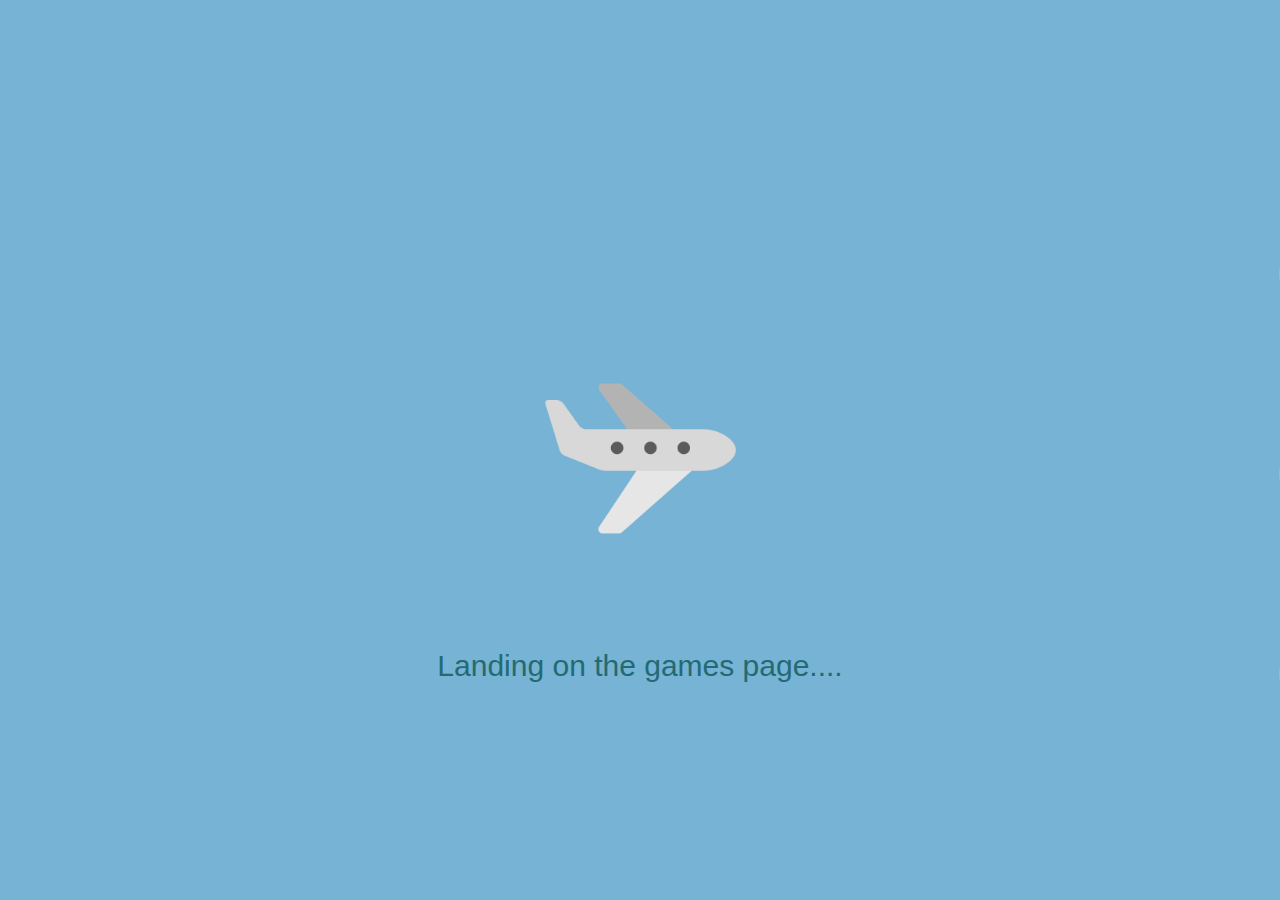
<file: hangman.html>
<!DOCTYPE html>
<html lang="en">
<head>
    <meta charset="UTF-8">
    <meta name="viewport" content="width=device-width, initial-scale=1.0">
    <meta http-equiv="X-UA-Compatible" content="ie=edge">
    <!-- jQuery -->
    <script src="https://ajax.aspnetcdn.com/ajax/jQuery/jquery-3.4.1.min.js"></script>
    <!-- Bootstrap 4 CDN -->
    <link rel="stylesheet" href="https://stackpath.bootstrapcdn.com/bootstrap/4.4.1/css/bootstrap.min.css" >
    <!-- Stylesheet Css -->
    <link rel="stylesheet" href="./components/hangman/css/hangman.css">
    <title>Hangman</title>
</head>
<body>
    <!-- Preloder animation starts here -->
    <div class="preload">
        <img src="./components/hangman/img/airplane.png" alt="airplane" class="airplane">
        <h3>Landing on the games page....</h3>
        <img src="./components/hangman/img/cloud.png" alt="cloud1" class="cloud1">
        <img src="./components/hangman/img/cloud.png" alt="cloud2" class="cloud2">
        <img src="./components/hangman/img/cloud.png" alt="cloud3" class="cloud3">
    </div>
    <!-- Preloder animation Ends here -->

<div class="container">
        <h1>Op, op, op, op Oppa Hangman Style</h1>
    <div class="float-right">Wrong Guesses: <span id="mistakes">0</span> of <span id="maxWrong"></span></div>
    <div class="text-center">
        <img id="hangmanPic" src="./components/hangman/img/0.png">
        <p>Guess the Programing Language: </p>
        <p id="wordSpotlight">The word to be guessed goes here </p>
    <div id="keyboard"></div>
        <button class="btn btn-info " onclick="reset()">Reset</button>
    </div>  
</div>

 <script src="./components/hangman/js/hangman.js"></script>
</body>
</html>
</file>
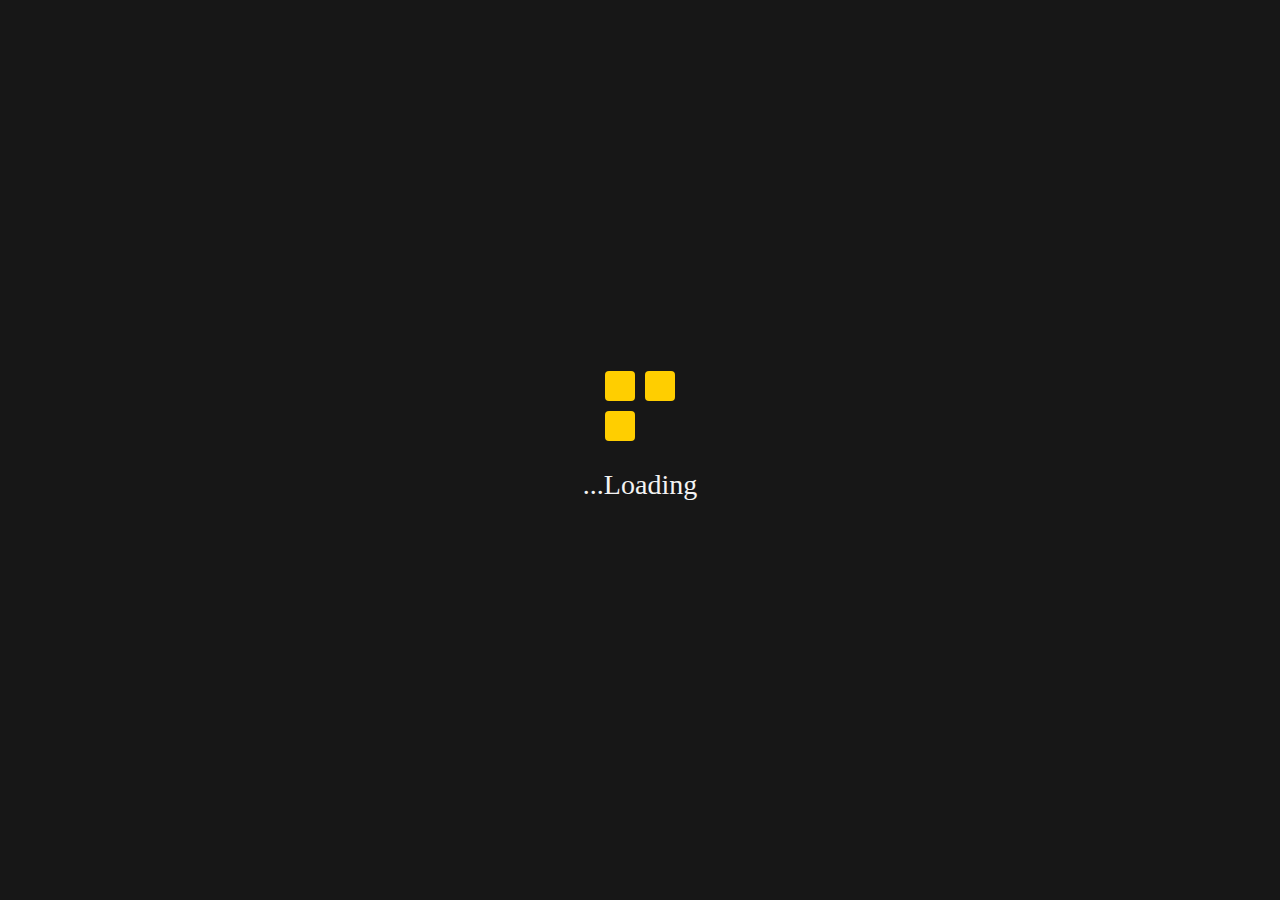
<file: quiz.html>
<!DOCTYPE html>
<html lang="en">
<head>
    <meta charset="UTF-8">
    <meta name="viewport" content="width=device-width, initial-scale=1.0">
    <meta http-equiv="X-UA-Compatible" content="ie=edge">
    <!-- Css Stylesheet -->
    <link rel="stylesheet" href="./components/quizGame/css/quiz.css">
    <!-- Script Js -->
    <script defer src="./components/quizGame/js/quiz.js"></script>
    <title>QuizGame</title>
</head>
<body>
    <!-- Preloader -->
<div class="preloader-quiz">
    <div class="blocks">
        <div class="block"></div>
        <div class="block"></div>
        <div class="block"></div>
    </div>
    <p class="preload-text">...Loading</p>
</div>
<!-- End Preloader -->

<div id="score">Your score is 0 !</div>
    <div class="container">
        <div id="question-container" class="hide">
            <div id="question">Question</div>
                <div id="answer-buttons" class="btn-grid">
                     <button class="btn">Answer1</button>
                     <button class="btn">Answer2</button>
                     <button class="btn">Answer3</button>
                     <button class="btn">Answer4</button>
                </div>   
        </div>
        <div class="controls">
            <button id="start-btn" class="start-btn btn">Start</button>
            <button id="next-btn" class="next-btn btn hide">Next</button>
            <button id="end-btn" class="start-btn btn hide">The End</button>
        </div>
    </div>
    
</body>
</html>
</file>
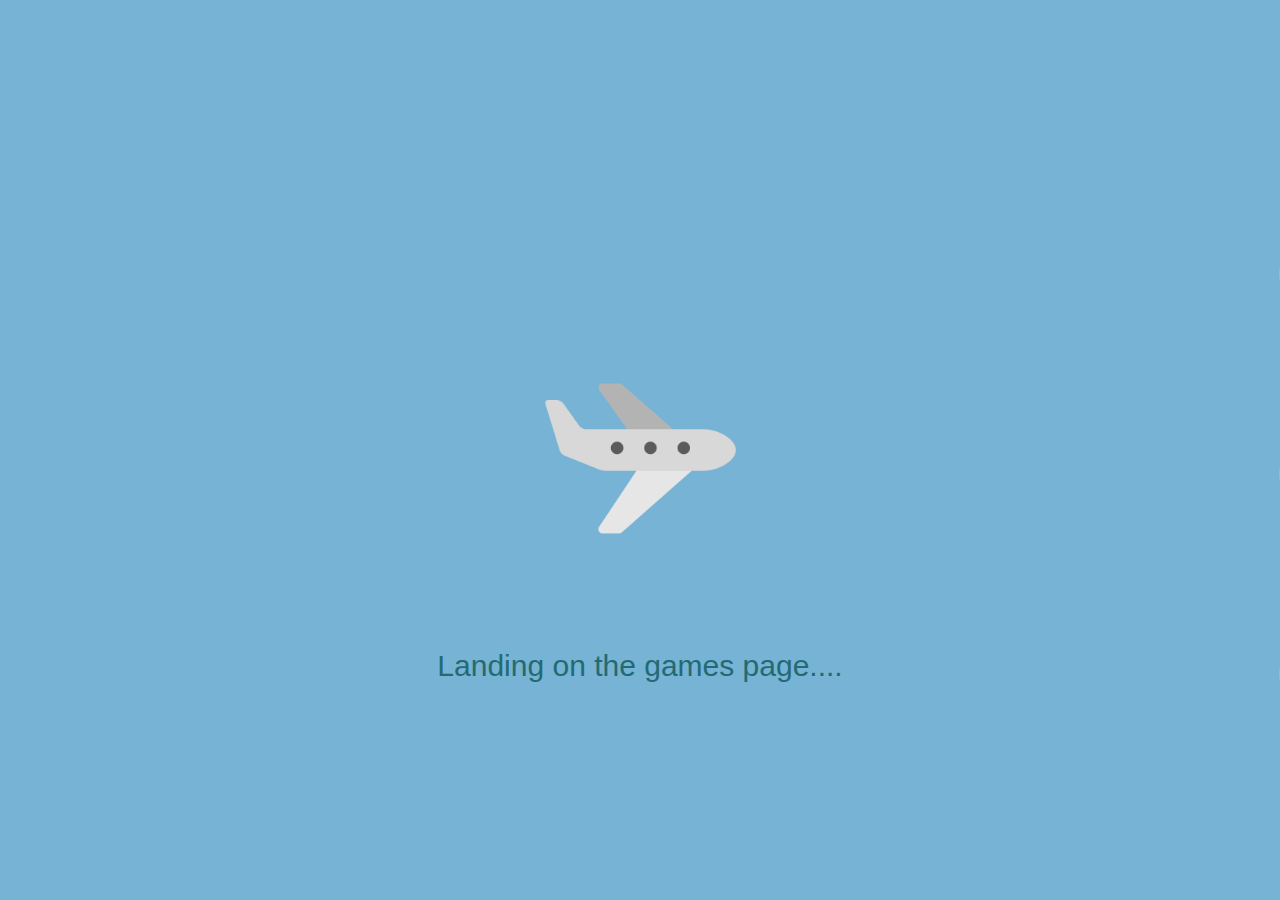
<file: components/hangman/hangman.html>
<!DOCTYPE html>
<html lang="en">
<head>
    <meta charset="UTF-8">
    <meta name="viewport" content="width=device-width, initial-scale=1.0">
    <meta http-equiv="X-UA-Compatible" content="ie=edge">
    <!-- jQuery -->
    <script src="https://ajax.aspnetcdn.com/ajax/jQuery/jquery-3.4.1.min.js"></script>
    <!-- Bootstrap 4 CDN -->
    <link rel="stylesheet" href="https://stackpath.bootstrapcdn.com/bootstrap/4.4.1/css/bootstrap.min.css" >
    <!-- Stylesheet Css -->
    <link rel="stylesheet" href="./css/hangman.css">
    <title>Hangman</title>
</head>
<body>
    <!-- Preloder animation starts here -->
    <div class="preload">
        <img src="./img/airplane.png" alt="airplane" class="airplane">
        <h3>Landing on the games page....</h3>
        <img src="./img/cloud.png" alt="cloud1" class="cloud1">
        <img src="./img/cloud.png" alt="cloud2" class="cloud2">
        <img src="./img/cloud.png" alt="cloud3" class="cloud3">
    </div>
    <!-- Preloder animation Ends here -->

<div class="container">
        <h1>Op, op, op, op Oppa Hangman Style</h1>
    <div class="float-right">Wrong Guesses: <span id="mistakes">0</span> of <span id="maxWrong"></span></div>
    <div class="text-center">
        <img id="hangmanPic" src="./img/0.png">
        <p>Guess the Programing Language: </p>
        <p id="wordSpotlight">The word to be guessed goes here </p>
    <div id="keyboard"></div>
        <button class="btn btn-info " onclick="reset()">Reset</button>
    </div>  
</div>

 <script src="./js/hangman.js"></script>
</body>
</html>
</file>
<file: components/hangman/css/hangman.css>
*{
    margin: 0;
    padding: 0;
    box-sizing: border-box;
}
body {
    background-color: #E0F2E9;
    --h1-load-time: 300ms;
}
h1 {
    color: #246A73;
    padding-top: 20px;
    font-size: 45px;
    display: flex;
    justify-content: flex-start;
}
 /* Preloder animation */
.preload{
position: fixed;
top: 0;
width: 100%;
height: 100vh;
background-color: #77b3d4;
display: flex;
justify-content: center;
align-items: center;
transition: opacity 0.5s ease ;
}
.cloud1, .cloud2, .cloud3 {
    height: 100px;
    position: absolute;
    right: 0;
    z-index: -1;
}
.cloud1{
    top: 25%;
    transform: translate( 100%, -25%);
    animation: clouds 3s ease infinite;
}
.cloud2{
    top: 50%;
    transform: translate( 100%, -50%);
    animation: clouds 3s ease infinite 2s;
}
.cloud3{
    top: 75%; 
    transform: translate( 100%, -75%); 
    animation: clouds 3s ease infinite 1.5s;
}
.airplane{
    height: 200px;
    animation: airplane 1s ease infinite alternate;
}
.preload h3{
    position: absolute;
    top: 75%;
    transform: translateY( -75%);
    color: #246A73;
    font-size: 30px;
}
 @keyframes airplane {
     from{
         transform: translateY(0);
     }
     to {
         transform: translateY(50px);
     }
 }
 @keyframes clouds {
    from{
        right: 0%;
    }
    to {
        right: 130%;
    }
}
/* End preloder animation */
h1 {
    animation: h1-load 5.5s ease-in;
}
@keyframes h1-load{
    0%{
        transform: scale(0)
    }
    90%{
        transform: scale(1.1)
    }
    100%{
        transform: scale(1)
    }
}
.text-center p{
    color: #246A73;
    font-size: 20px;
}
#keyboard{
    color: #246A73;
    font-size: 18px;
}
#keyboard button:hover{
    transform: scale(1.2);
}
#keyboard button {
    background-color: #1446A0;
}
.btn-info {
    background-color: #368F8B;
    margin-top: 1%;
}
.float-right{
    color: #246A73;
}
</file>
<file: components/quizGame/css/quiz.css>
*, *::before, *::after{
    box-sizing: border-box;
}
:root{
    --color-default: #004466;
    --color-wrong: #660000;
    --color-correct: #00662a;
}
body{
    padding: 0;
    margin: 0;
    width: 100vw;
    height: 100vh ;
    display: flex;
    justify-content: center;
    align-items: center;
    background-color: var(--color-default);
}
body.correct{
    background-color: var(--color-correct);
}
body.wrong{
    background-color: var(--color-wrong);
}
/* Preloader Styles */
.preloader-quiz {
    position: absolute;
    top: 0;
    left: 0;
    right: 0;
    bottom: 0;
    display: flex;
    justify-content: center;
    align-items: center;
    flex-flow: column;
    width: 100vw;
    height: 100vh;
    background-color: #171717;
    transition: all 0.5s ease-out;
}
.preload-text{
    color: #f3f3f3;
    font-size: 28px;
    font-weight: 300;
}
.blocks{
    position: relative;
    width: 70px;
    height: 70px;
    animation: rotate 5s ease-in-out infinite;
}
.block {
    position: absolute;
    width: 30px;
    height: 30px;
    border-radius: 4px;
    background-color: #ffce00;
    transition: all 0.25s linear;
}
.block:nth-child(1){
    top: 0;
    left: 40px;
}
.block:nth-child(2){
    top: 0;
    left: 0;
}
.block:nth-child(3){
    top: 40px;
    left: 0;
}
@keyframes rotate {
    0% {transform: rotate(0deg)}
    100%{transform: rotate(360deg)}
}
/* End of Preloader Styles */
#score {
    font-size: 30px;
    position: absolute;
    background-color: yellow;
    top: 10%;
    color: #00662a;
    padding: 0 5px;
}
.container{
    width: 800px;
    max-width: 85%;
    background-color: #ffffff;
    border-radius: 5px;
    padding: 15px;
    box-shadow: 0 0 10px 2px;
}
#question{
    font-size: 25px;
    color: var(--color-default);
}
.btn-grid{
    display: grid;
    grid-template-columns: repeat(2, auto);
    gap: 15px;
    margin: 15px 0;
}
.btn{
    border: 2px solid #006699;
    background-color: #00aaff;
    border-radius: 5px;
    font-size: 18px;
    padding: 5px 10px;
    color: #ffffff;
    outline: none;
}
.btn:hover{
    border-color: #000000;
    background-color: #0088cc;
}
.btn.correct{
    background-color: var(--color-correct);
    color: #000000;
}
.btn.wrong{
    background-color: var(--color-wrong);
}
.start-btn, .next-btn{
    font-size: 1.5rem;
    font-weight: bold;
    padding: 10px 20px;
}
.controls{
    display: flex;
    justify-content: center;
    align-items: center;
}
.hide{
    display: none;
}
</file>
